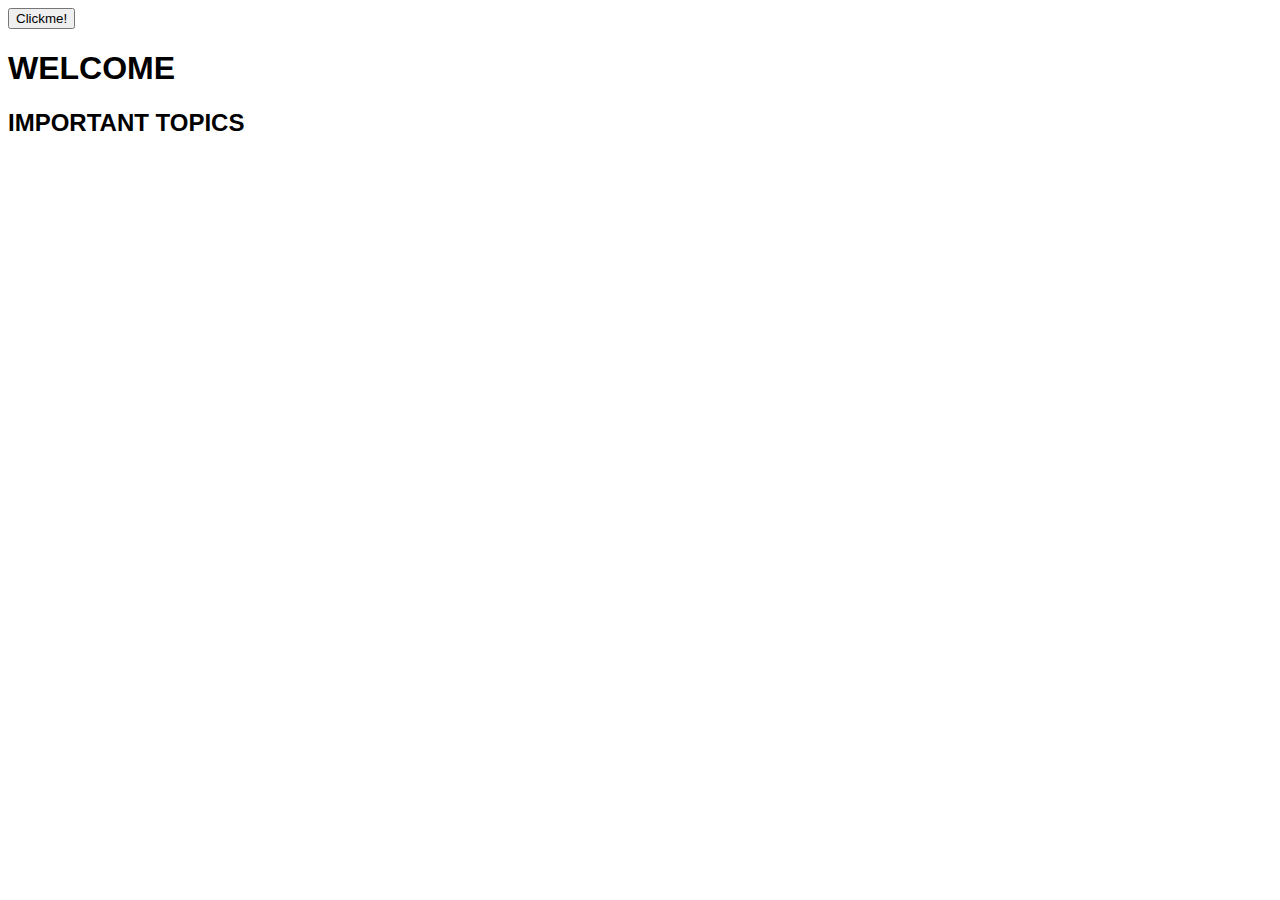
<file: Closures/index.html>
<!DOCTYPE html>
<html lang="en">
<head>
    <meta charset="UTF-8">
    <meta name="viewport" content="width=device-width, initial-scale=1.0">
    <title>Document</title>
    <script src="script.js"></script>
</head>
<body>
    <button>Clickme!</button>
    <h1>WELCOME</h1>
    <h2>IMPORTANT TOPICS </h2>

    <style>
        body{
            font-family: 'Segoe UI', Tahoma, Geneva, Verdana, sans-serif;
        }
    </style>
</body>
</html>
</file>
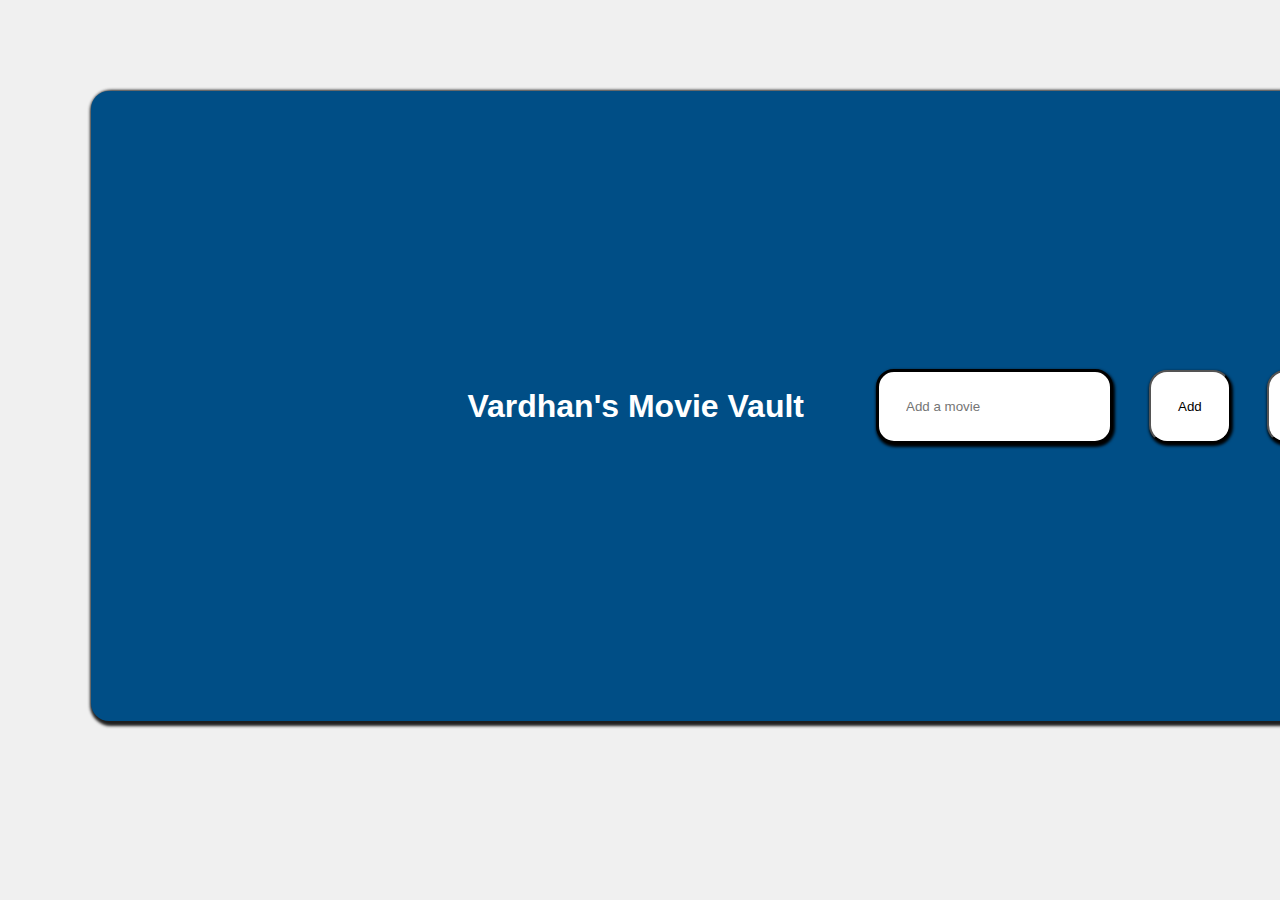
<file: Movie Vault mini-Project/index.html>
<!DOCTYPE html>
<html lang="en">
<head>
  <meta charset="UTF-8">
  <title>PERSONAL MOVIE SHUFFLE</title>
  <link rel="stylesheet" href="style.css">


</head>
<body>
    <div id="main">
  <h1 style="color: white;">Vardhan's Movie Vault</h1>
  <input type="text" id="movieInput" placeholder="Add a movie">
  <button id="addBtn">Add</button>
  <button id="sortBtn">Sort A-Z</button>
  <select id="filterSelect">
    <option value="all">All</option>
    <option value="watched">Watched</option>
    <option value="unwatched">Unwatched</option>
  </select>

  <ul id="movieList"></ul>

  </div>

 
   
</body>  <script src="script.js"></script>
</html>
</file>
<file: Movie Vault mini-Project/style.css>
body { 
        font-family: Arial; background:#f0f0f0; padding:20px; 
    }

#main
{
    height: 70vh;
    width:200vh;
    background-color: rgb(0, 78, 134);
    border-radius: 2vh;
    justify-content: center;
    align-items: center;
    display: flex;
    margin: 7vh;
    box-shadow: 2px 2px 3px 3px rgb(31, 31, 31);


}

h1
{
    text-align: center;
}

    h1 {
         padding: 3vh;
         margin: 3vh;
        }
    input { 
       
         margin: 3vh;  display: flex;
    justify-content: center;
    align-items: center;
    gap: 2vh;
       
    }
    ul {
         list-style:none; padding:0;
         }

         

    li {
         background:#fff; 
         margin:5px 0; padding:10px;
          border-radius:8px; display:flex;
           justify-content:space-between;
         }
    .watched { 
        text-decoration: line-through; 
        color: rgb(255, 200, 0)
        ; }

         button{
            padding: 3vh;
            margin: 2vh;
            border-radius: 2vh;
            background-color: white;
            color: black;
            
            box-shadow: 1px 2px 3px 1px black;
        }

        input{
             padding: 3vh;
            margin: 2vh;
            border-radius: 2vh;
            background-color: white;
            box-shadow: 1px 2px 3px 1px black;
            border: solid;

        }
 select{
      padding: 3vh;
            margin: 2vh;
            border-radius: 2vh;
            background:linear-gradient( 45deg ,rgba(165, 165, 255, 0.632) ,  rgb(168, 253, 168));
            border: none;
            box-shadow: 1px 2px 3px 1px black;
 }
</file>
